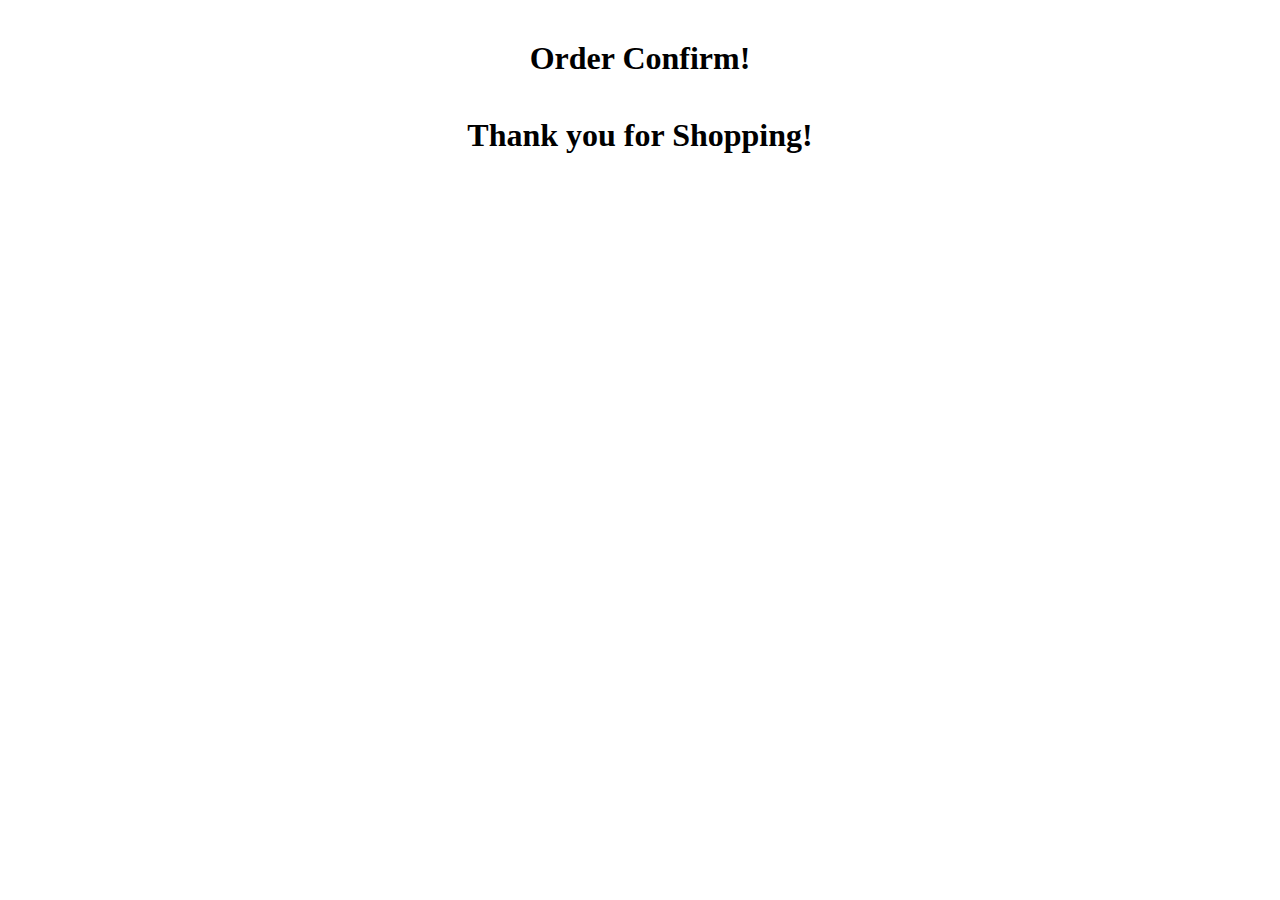
<file: Bath&Body/thanku.html>
<!DOCTYPE html>
<html lang="en">
<head>
    <meta charset="UTF-8">
    <meta http-equiv="X-UA-Compatible" content="IE=edge">
    <meta name="viewport" content="width=device-width, initial-scale=1.0">
    <title>Thank you</title>
    <style>

        h1{
            text-align: center;
            margin-top: 40px;
        }
    </style>
</head>
<body>
     <h1>Order Confirm!</h1>
    <h1>Thank you for Shopping!</h1>
</body>
</html>
</file>
